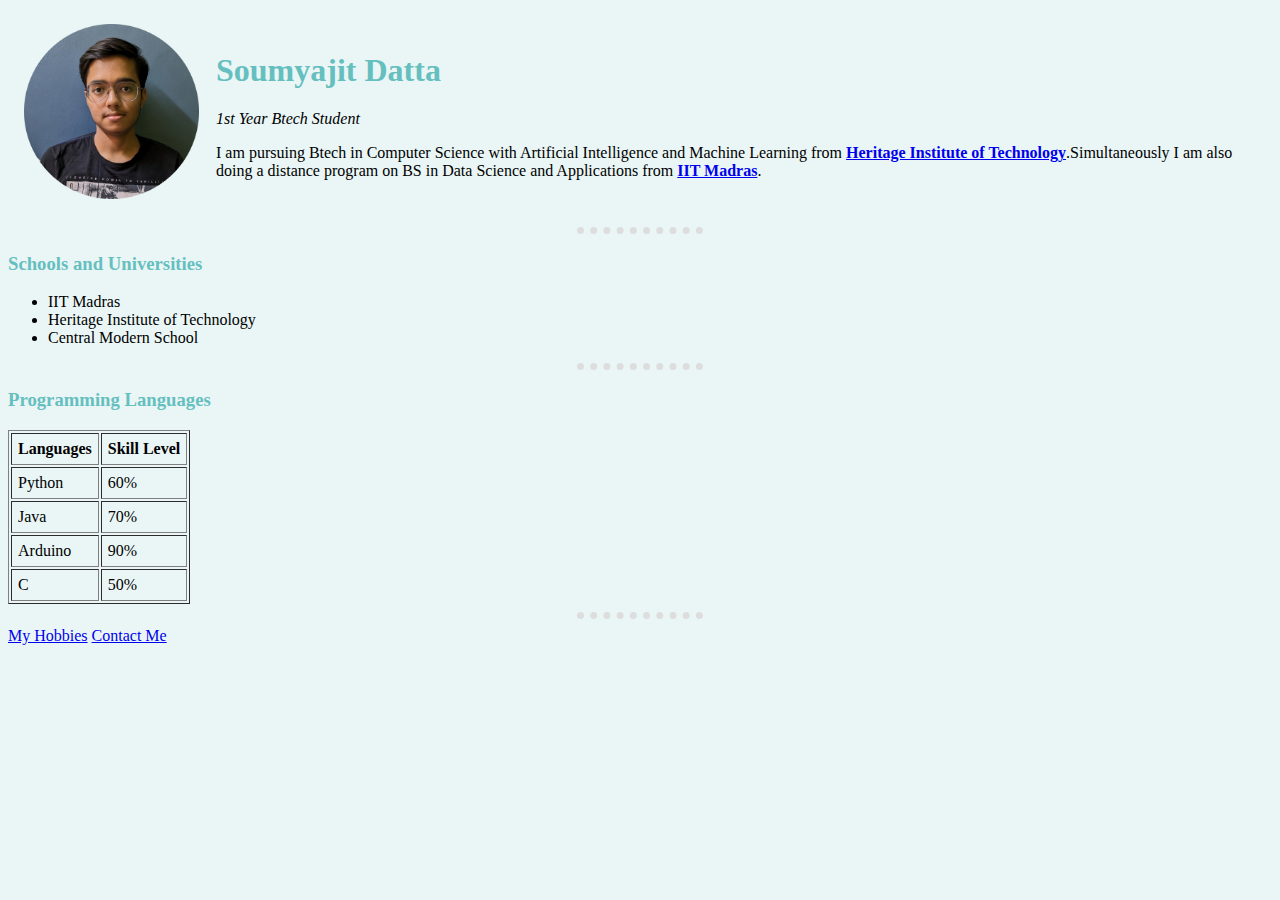
<file: index.html>
<!DOCTYPE html>
<html lang="en">
<head>
    <meta charset="UTF-8">
    <title>🍺Soumyajit Datta</title>
    <link rel="stylesheet" href="styles.css">
</head>
<body>
    <table cellspacing = "15">
        <tr>
            <td><img src="Soumyajit Pic-modified-circle.png" alt="Soumyajit Profile Pic"></td>
            <td><h1>Soumyajit Datta</h1>
                <p><em>1st Year Btech Student</em></p>
                <p>I am pursuing Btech in Computer Science with Artificial Intelligence and Machine Learning 
                   from <strong><a href="https://www.heritageit.edu/">Heritage Institute of Technology</a></strong>.Simultaneously I am also doing a 
                   distance program on BS in Data Science and Applications from <strong><a href="https://study.iitm.ac.in/ds/">IIT Madras</a></strong>.
                </p></td>
        </tr>
    </table>
    <hr>
    <h3>Schools and Universities</h3>
    <ul>
        <li>IIT Madras</li>
        <li>Heritage Institute of Technology</li>
        <li>Central Modern School</li>
    </ul>
    <hr>
    <h3>Programming Languages</h3>
    <table border="1" cellpadding="6.5">
        <thead>
            <tr>
                <th>Languages</th>
                <th>Skill Level</th>
            </tr>
        </thead>
        <tbody>
            <tr>
                <td>Python</td>
                <td>60%</td>
            </tr>
            <tr>
                <td>Java</td>
                <td>70%</td>
            </tr>
            <tr>
                <td>Arduino</td>
                <td>90%</td>
            </tr>
            <tr>
                <td>C</td>
                <td>50%</td>
            </tr>
        </tbody>
    </table>
    <hr>
    <a href="hobbies.html">My Hobbies</a>
    <a href="contact.html">Contact Me</a>
</body>
</html>
</file>
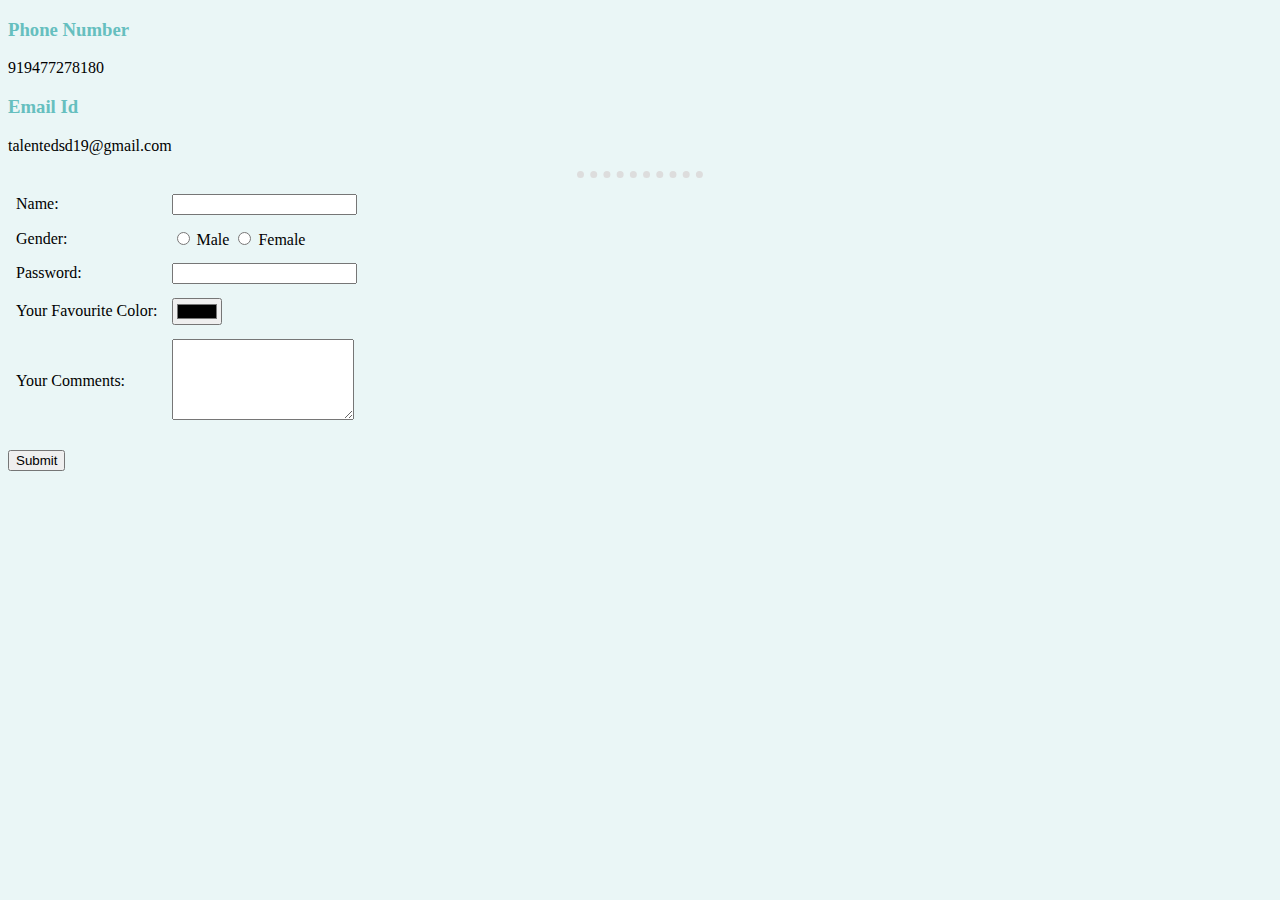
<file: contact.html>
<!DOCTYPE html>
<html lang="en">
<head>
    <meta charset="UTF-8">
    <title>Soumyajit's Contact Info</title>
    <link rel="stylesheet" href="styles.css">
</head>
<body>
    <h3>Phone Number</h3>
    <p>919477278180</p>
    <h3>Email Id</h3>
    <p>talentedsd19@gmail.com</p>
    <hr>
    
    <form action="mailto:talentedsd19@gmail.com" method="post" enctype="text/plain">
        <table cellpadding="6.5">
            <tr>
                <td><label for="">Name: </label></td>
                <td><input type="text" name="Name"></td>
            </tr>
            <tr>
                <td><label for="">Gender: </label></td>
                <td><input type="radio" name="Gender" value="Male">
                    <label for="">Male</label>
                    <input type="radio" name="Gender" value="Female">
                    <label for="">Female</label>
                </td>
            </tr>
            <tr>
                <td><label for="">Password:</label></td>
                <td><input type="password" name="Password"></td>
            </tr>
            <tr>
                <td><label for="">Your Favourite Color: </label></td>
                <td><input type="color" name="Color"></td>
            </tr>
            <tr>
                <td><label for="">Your Comments:</label></td>
                <td><textarea name="" id="" cols="20" rows="5" name="Comment"></textarea></td>
            </tr>
        </table>
        
        <br>
        <input type="submit" name="" id="">
    </form>
</body>
</html>
</file>
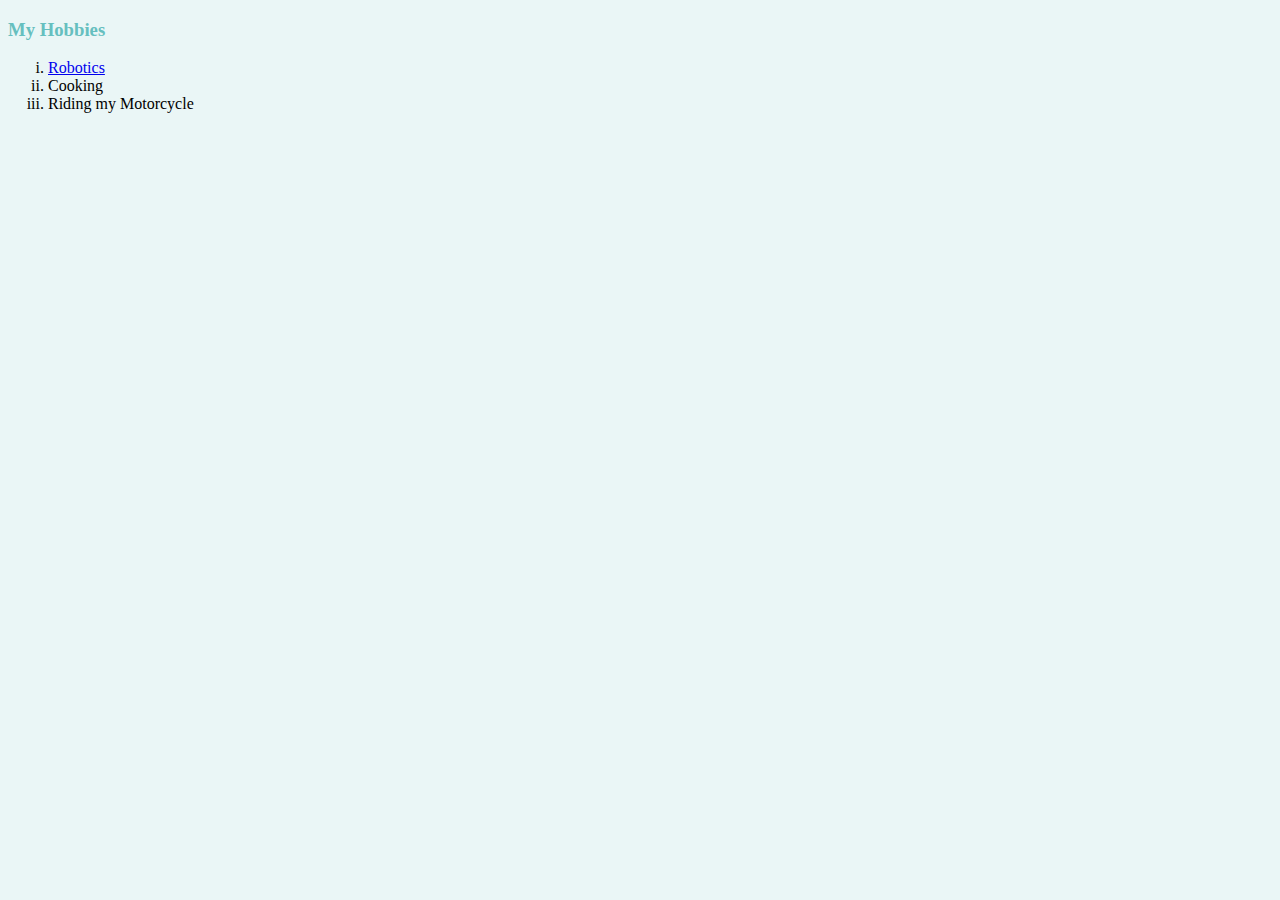
<file: hobbies.html>
<!DOCTYPE html>
<html lang="en">
<head>
    <meta charset="UTF-8">
    <title>Soumyajit's Hobbies</title>
    <link rel="stylesheet" href="styles.css">
</head>
<body>
    <h3>My Hobbies</h3>
    <ol type="i">
        <li><a href="https://youtube.com/playlist?list=PL68VRubt1eTf4x_ROLcniTGzE7Fjyw6cy">Robotics</a></li>
        <li>Cooking</li>
        <li>Riding my Motorcycle</li>
    </ol>
    
</body>
</html>
</file>
<file: styles.css>
body{
    background-color: #EAF6F6;
}
img{
    width:175px;
    height:175px;
}
hr{
    border-style: dotted none none;
    border-color: #DDDDDD;
    border-width:7px;
    width:10%;
    
}
h1{
    color: #66BFBF;
}
h3{
    color: #66BFBF;
}
</file>
